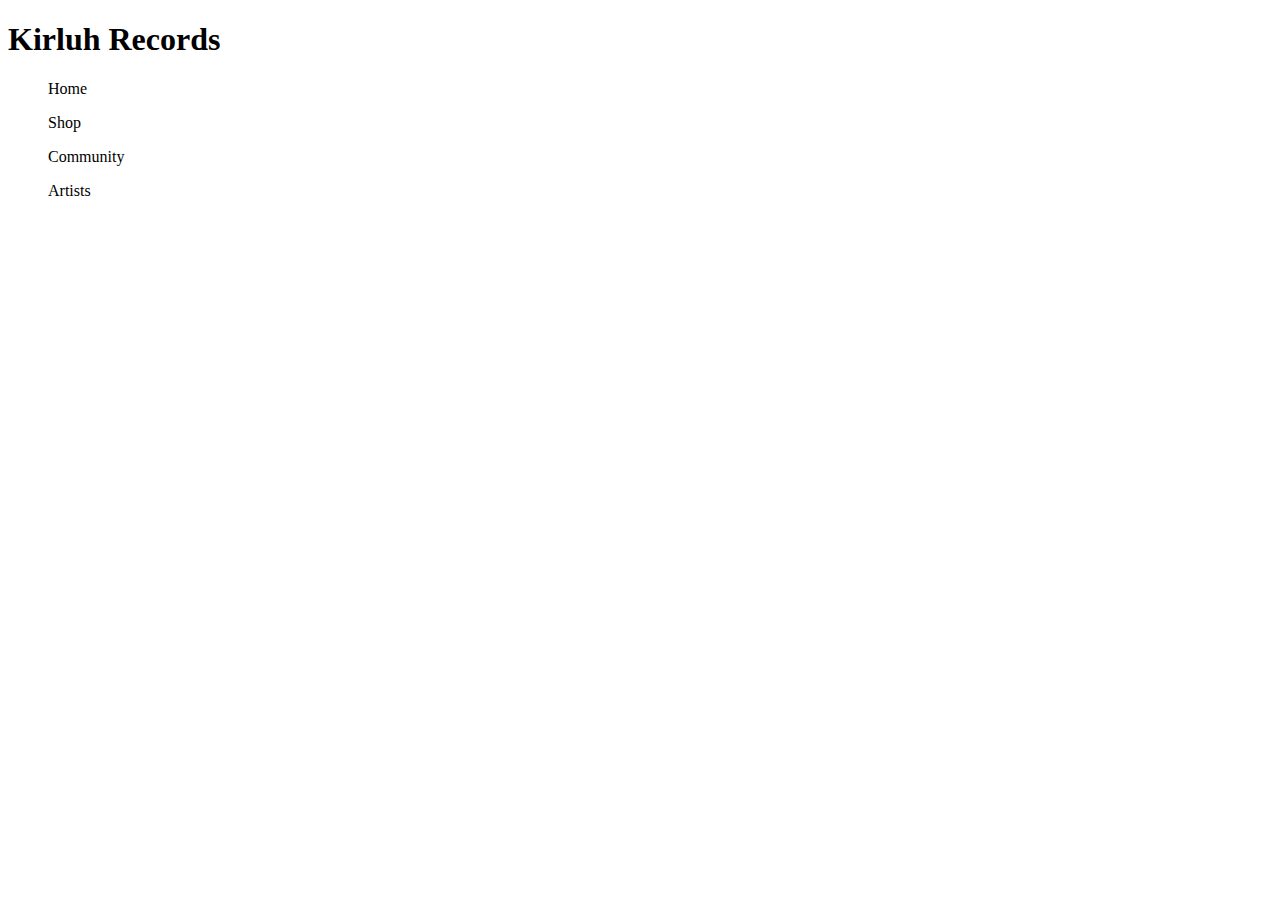
<file: shop.html>
<!DOCTYPE html>
<html lang="en">
  <head>
    <meta charset="UTF-8" />
    <meta name="viewport" content="width=device-width, initial-scale=1.0" />
    <title>Shop</title>
  </head>
  <body>
    <header>
      <h1>Kirluh Records</h1>

      <nav>
        <ul href="template.html">
          Home
        </ul>
        <ul href="shop.html">
          Shop
        </ul>
        <ul>
          Community
        </ul>
        <ul>
          Artists
        </ul>
      </nav>
    </header>
  </body>
</html>
</file>
